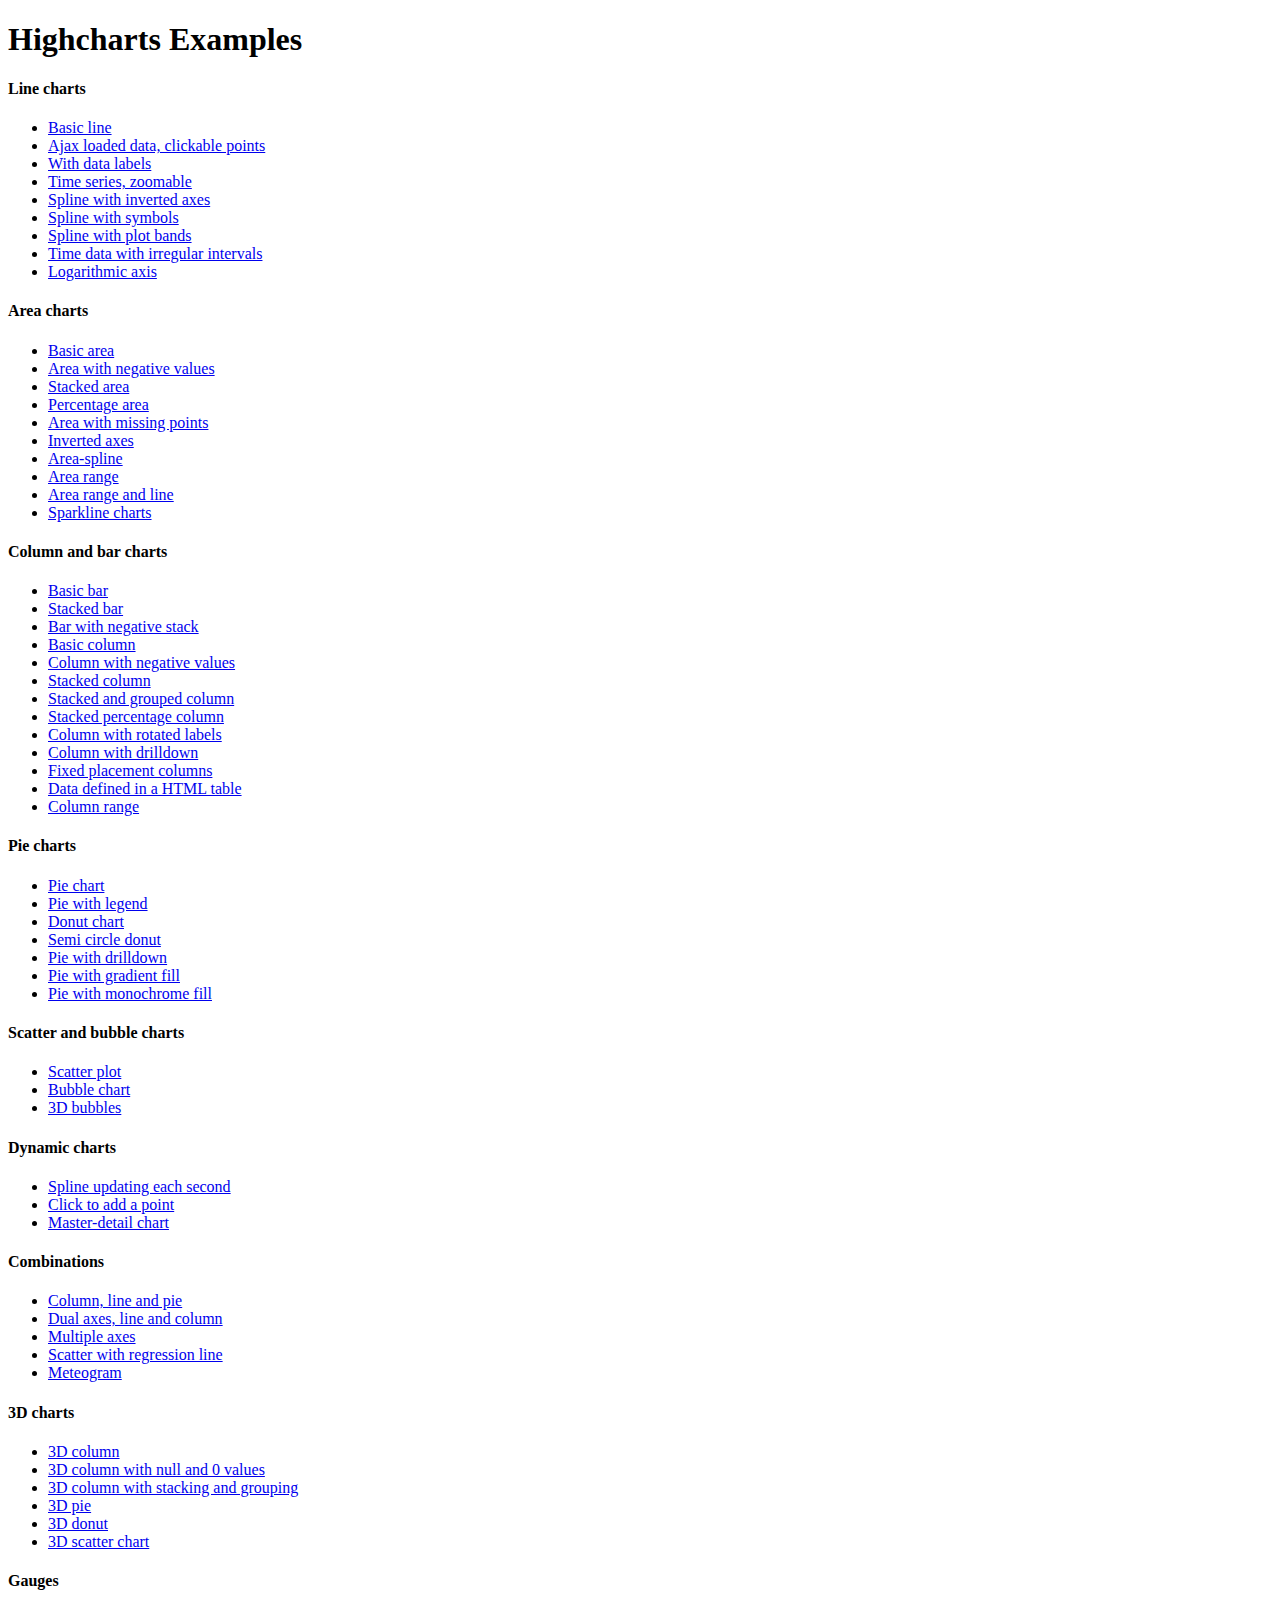
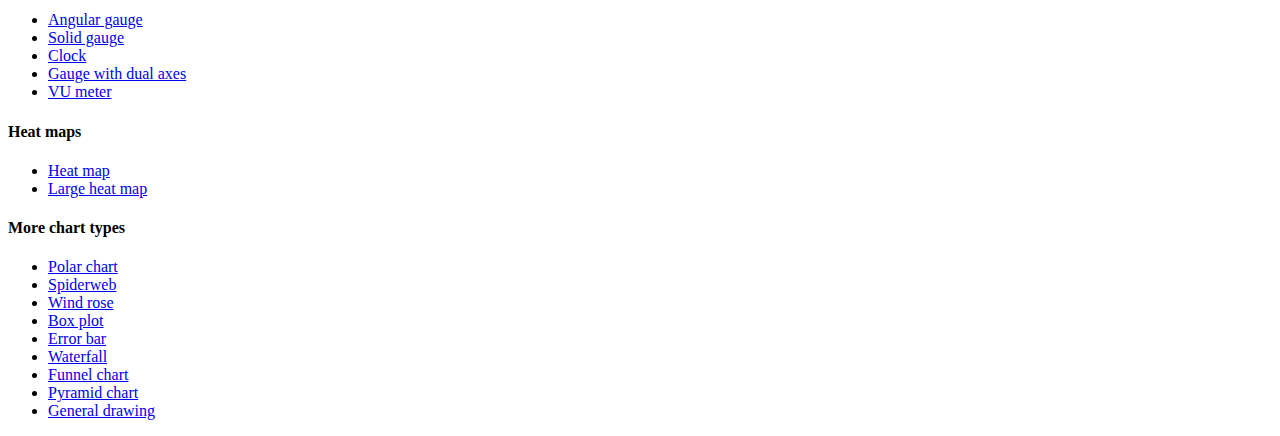
<file: Public/static/highcharts-4.0.1/index.htm>
<!DOCTYPE HTML PUBLIC "-//W3C//DTD HTML 4.01//EN" "http://www.w3.org/TR/html4/strict.dtd">
<html>
	<head>
		<meta http-equiv="Content-Type" content="text/html; charset=utf-8" />
		<title>Highcharts Examples</title>
	</head>
	<body>
		<h1>Highcharts Examples</h1>
		<h4>Line charts</h4>
		<ul>
			<li><a href="examples/line-basic/index.htm">Basic line</a></li>
			<li><a href="examples/line-ajax/index.htm">Ajax loaded data, clickable points</a></li>
			<li><a href="examples/line-labels/index.htm">With data labels</a></li>
			<li><a href="examples/line-time-series/index.htm">Time series, zoomable</a></li>
			<li><a href="examples/spline-inverted/index.htm">Spline with inverted axes</a></li>
			<li><a href="examples/spline-symbols/index.htm">Spline with symbols</a></li>
			<li><a href="examples/spline-plot-bands/index.htm">Spline with plot bands</a></li>
			<li><a href="examples/spline-irregular-time/index.htm">Time data with irregular intervals</a></li>
			<li><a href="examples/line-log-axis/index.htm">Logarithmic axis</a></li>
		</ul>
		<h4>Area charts</h4>
		<ul>
			<li><a href="examples/area-basic/index.htm">Basic area</a></li>
			<li><a href="examples/area-negative/index.htm">Area with negative values</a></li>
			<li><a href="examples/area-stacked/index.htm">Stacked area</a></li>
			<li><a href="examples/area-stacked-percent/index.htm">Percentage area</a></li>
			<li><a href="examples/area-missing/index.htm">Area with missing points</a></li>
			<li><a href="examples/area-inverted/index.htm">Inverted axes</a></li>
			<li><a href="examples/areaspline/index.htm">Area-spline</a></li>
			<li><a href="examples/arearange/index.htm">Area range</a></li>
			<li><a href="examples/arearange-line/index.htm">Area range and line</a></li>
			<li><a href="examples/sparkline/index.htm">Sparkline charts</a></li>
		</ul>
		<h4>Column and bar charts</h4>
		<ul>
			<li><a href="examples/bar-basic/index.htm">Basic bar</a></li>
			<li><a href="examples/bar-stacked/index.htm">Stacked bar</a></li>
			<li><a href="examples/bar-negative-stack/index.htm">Bar with negative stack</a></li>
			<li><a href="examples/column-basic/index.htm">Basic column</a></li>
			<li><a href="examples/column-negative/index.htm">Column with negative values</a></li>
			<li><a href="examples/column-stacked/index.htm">Stacked column</a></li>
			<li><a href="examples/column-stacked-and-grouped/index.htm">Stacked and grouped column</a></li>
			<li><a href="examples/column-stacked-percent/index.htm">Stacked percentage column</a></li>
			<li><a href="examples/column-rotated-labels/index.htm">Column with rotated labels</a></li>
			<li><a href="examples/column-drilldown/index.htm">Column with drilldown</a></li>
			<li><a href="examples/column-placement/index.htm">Fixed placement columns</a></li>
			<li><a href="examples/column-parsed/index.htm">Data defined in a HTML table</a></li>
			<li><a href="examples/columnrange/index.htm">Column range</a></li>
		</ul>
		<h4>Pie charts</h4>
		<ul>
			<li><a href="examples/pie-basic/index.htm">Pie chart</a></li>
			<li><a href="examples/pie-legend/index.htm">Pie with legend</a></li>
			<li><a href="examples/pie-donut/index.htm">Donut chart</a></li>
			<li><a href="examples/pie-semi-circle/index.htm">Semi circle donut</a></li>
			<li><a href="examples/pie-drilldown/index.htm">Pie with drilldown</a></li>
			<li><a href="examples/pie-gradient/index.htm">Pie with gradient fill</a></li>
			<li><a href="examples/pie-monochrome/index.htm">Pie with monochrome fill</a></li>
		</ul>
		<h4>Scatter and bubble charts</h4>
		<ul>
			<li><a href="examples/scatter/index.htm">Scatter plot</a></li>
			<li><a href="examples/bubble/index.htm">Bubble chart</a></li>
			<li><a href="examples/bubble-3d/index.htm">3D bubbles</a></li>
		</ul>
		<h4>Dynamic charts</h4>
		<ul>
			<li><a href="examples/dynamic-update/index.htm">Spline updating each second</a></li>
			<li><a href="examples/dynamic-click-to-add/index.htm">Click to add a point</a></li>
			<li><a href="examples/dynamic-master-detail/index.htm">Master-detail chart</a></li>
		</ul>
		<h4>Combinations</h4>
		<ul>
			<li><a href="examples/combo/index.htm">Column, line and pie</a></li>
			<li><a href="examples/combo-dual-axes/index.htm">Dual axes, line and column</a></li>
			<li><a href="examples/combo-multi-axes/index.htm">Multiple axes</a></li>
			<li><a href="examples/combo-regression/index.htm">Scatter with regression line</a></li>
			<li><a href="examples/combo-meteogram/index.htm">Meteogram</a></li>
		</ul>
		<h4>3D charts</h4>
		<ul>
			<li><a href="examples/3d-column-interactive/index.htm">3D column</a></li>
			<li><a href="examples/3d-column-null-values/index.htm">3D column with null and 0 values</a></li>
			<li><a href="examples/3d-column-stacking-grouping/index.htm">3D column with stacking and grouping</a></li>
			<li><a href="examples/3d-pie/index.htm">3D pie</a></li>
			<li><a href="examples/3d-pie-donut/index.htm">3D donut</a></li>
			<li><a href="examples/3d-scatter-draggable/index.htm">3D scatter chart</a></li>
		</ul>
		<h4>Gauges</h4>
		<ul>
			<li><a href="examples/gauge-speedometer/index.htm">Angular gauge</a></li>
			<li><a href="examples/gauge-solid/index.htm">Solid gauge</a></li>
			<li><a href="examples/gauge-clock/index.htm">Clock</a></li>
			<li><a href="examples/gauge-dual/index.htm">Gauge with dual axes</a></li>
			<li><a href="examples/gauge-vu-meter/index.htm">VU meter</a></li>
		</ul>
		<h4>Heat maps</h4>
		<ul>
			<li><a href="examples/heatmap/index.htm">Heat map</a></li>
			<li><a href="examples/heatmap-canvas/index.htm">Large heat map</a></li>
		</ul>
		<h4>More chart types</h4>
		<ul>
			<li><a href="examples/polar/index.htm">Polar chart</a></li>
			<li><a href="examples/polar-spider/index.htm">Spiderweb</a></li>
			<li><a href="examples/polar-wind-rose/index.htm">Wind rose</a></li>
			<li><a href="examples/box-plot/index.htm">Box plot</a></li>
			<li><a href="examples/error-bar/index.htm">Error bar</a></li>
			<li><a href="examples/waterfall/index.htm">Waterfall</a></li>
			<li><a href="examples/funnel/index.htm">Funnel chart</a></li>
			<li><a href="examples/pyramid/index.htm">Pyramid chart</a></li>
			<li><a href="examples/renderer/index.htm">General drawing</a></li>
		</ul>
	</body>
</html>
</file>
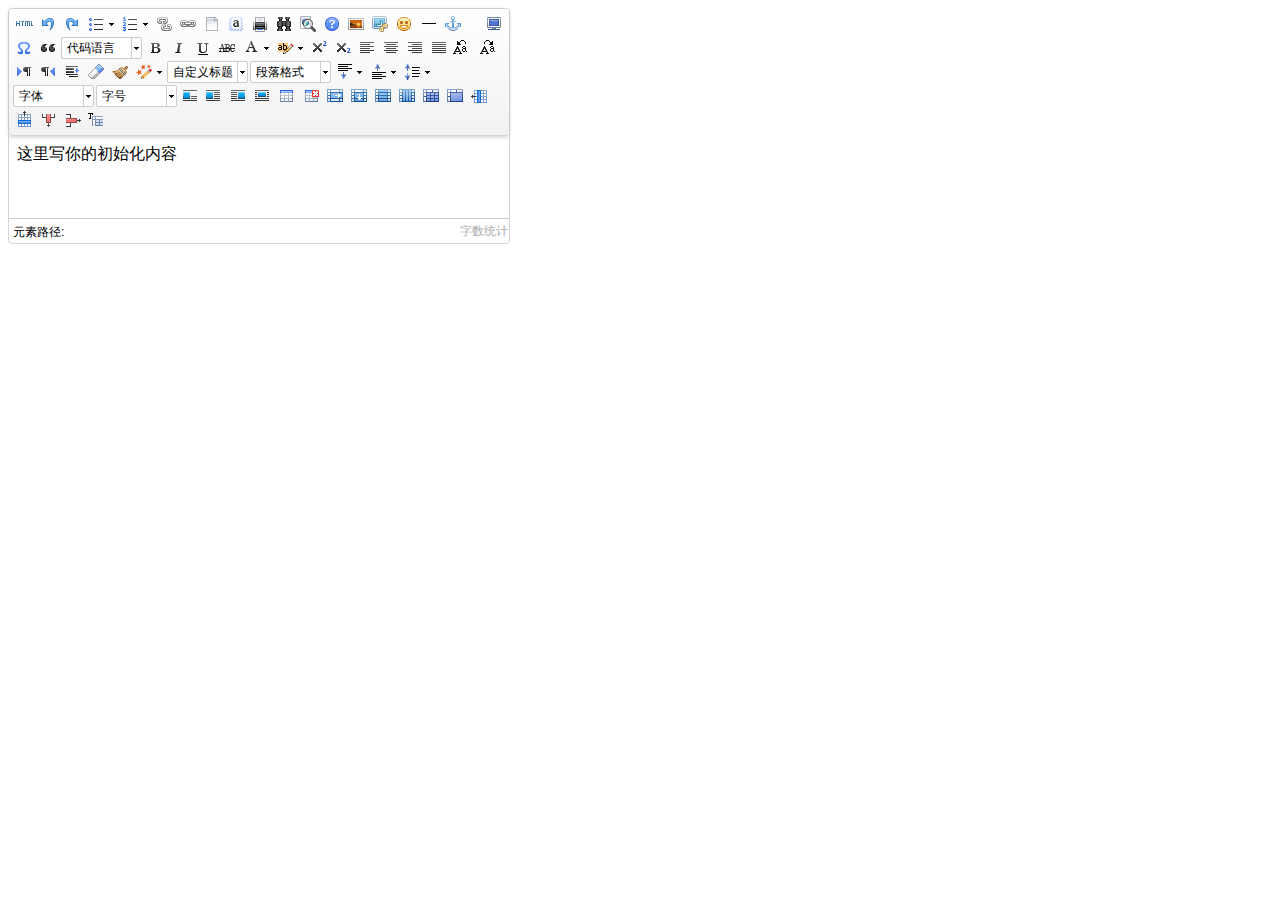
<file: Public/static/ueditor/index.html>
<!DOCTYPE html>
<html>
<head>
	<meta http-equiv="Content-Type" content="text/html; charset=utf-8"/>
	<title></title>
	<script type="text/javascript">
		window.UEDITOR_HOME_URL = "";
	</script>
	<script type="text/javascript" charset="utf-8" src="ueditor.config.js?v={:SITE_VERSION}"></script>
    <script type="text/javascript" charset="utf-8" src="ueditor.all.js?v={:SITE_VERSION}"></script>
    <script type="text/javascript" charset="utf-8" src="lang/zh-cn/zh-cn.js?v={:SITE_VERSION}"></script>

</head>
<body>
	<div>
	    <textarea name="后台取值的key" id="myEditor">这里写你的初始化内容</textarea>
	</div>
		<script type="text/javascript">
	    window.UEDITOR_CONFIG.initialFrameWidth = 500;
	    UE.getEditor('myEditor');
	</script>
</body>
</html>
</file>
